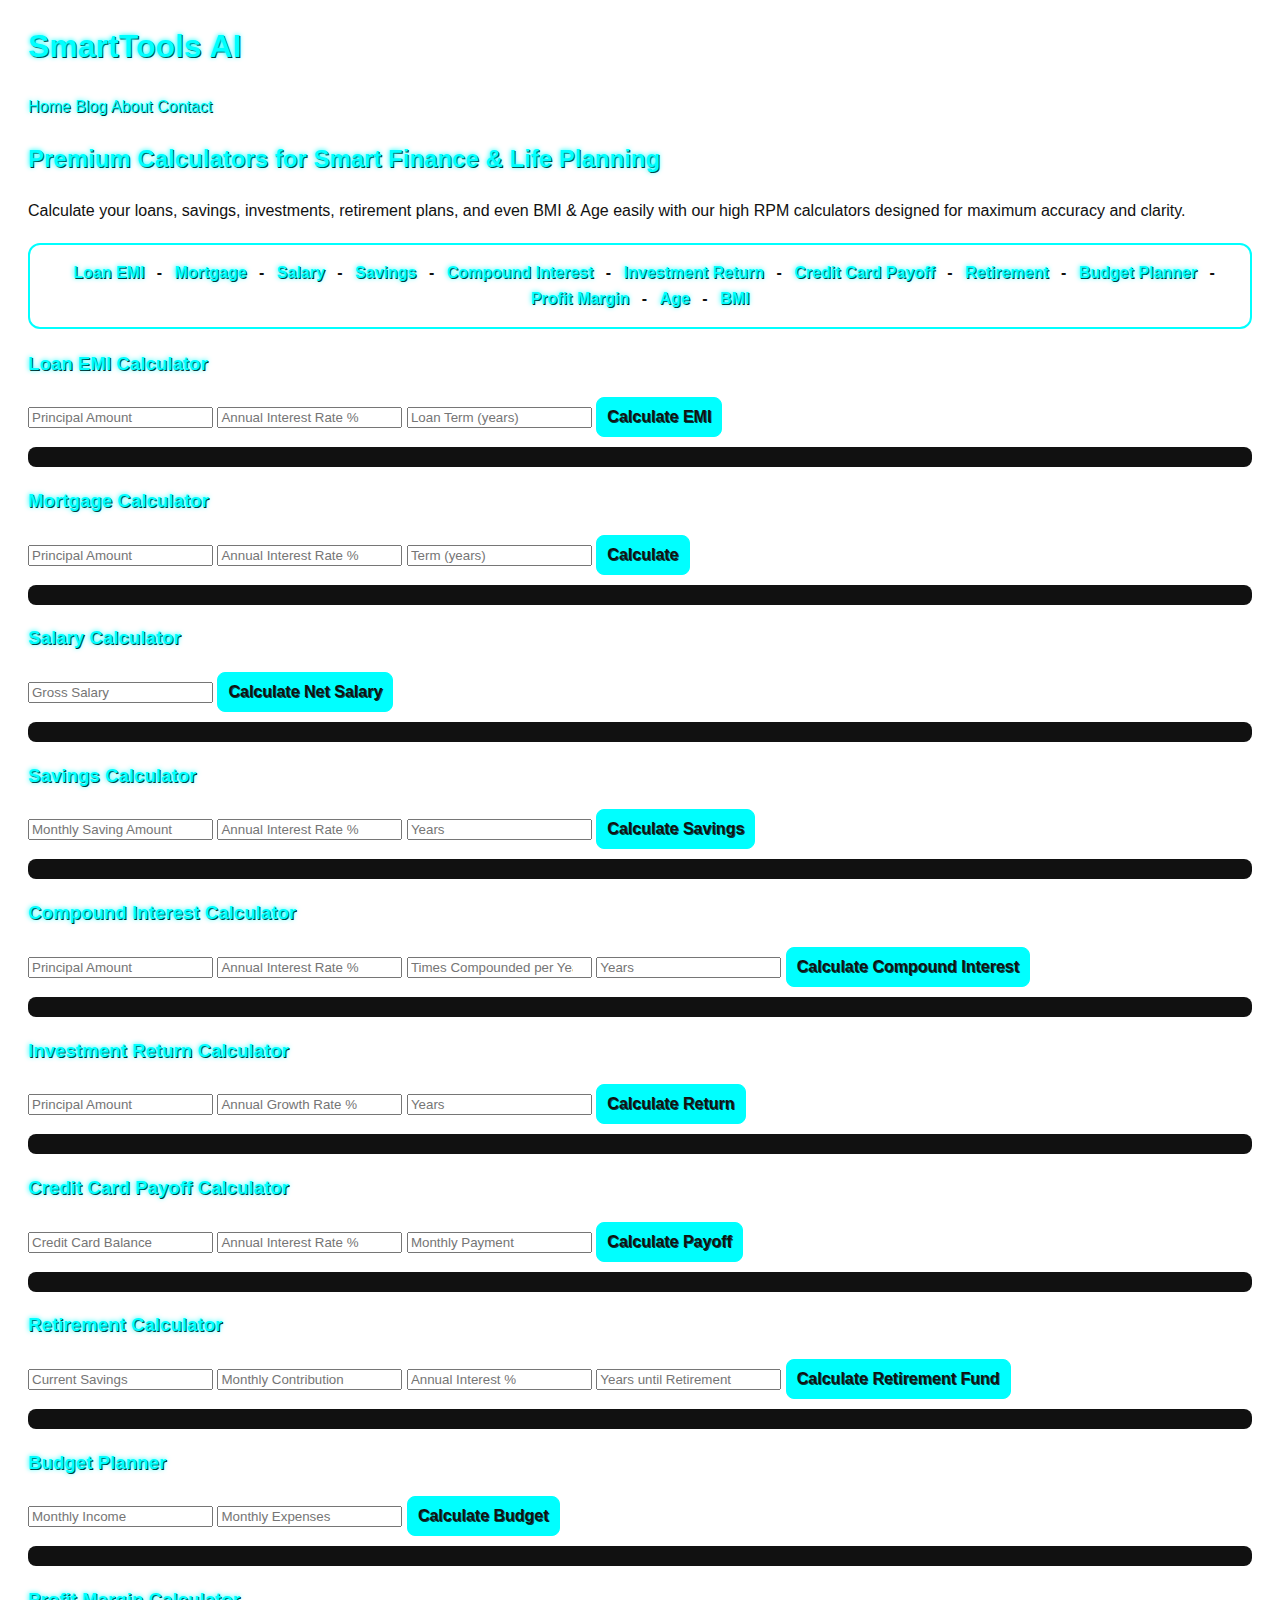
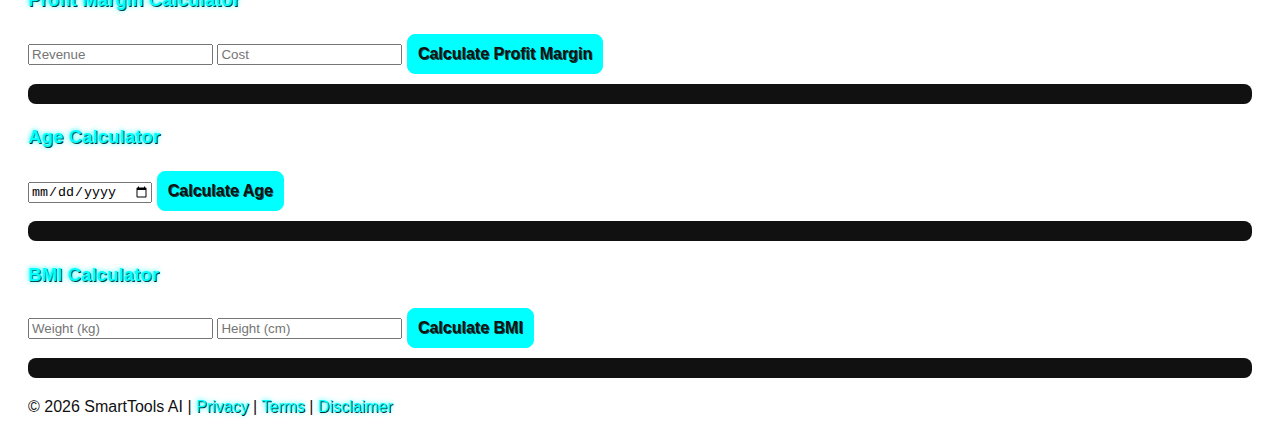
<file: index.html>
<!DOCTYPE html>
<html lang="en">
<head>
<meta charset="UTF-8">
<meta name="viewport" content="width=device-width, initial-scale=1.0">
<meta name="google-site-verification" content="RvWCHqNSU_SF58JnpTCYcNG1Y4Xn5e-3o6mU9WYtA6c" />
<title>SmartTools AI - High RPM Calculators</title>
<link rel="stylesheet" href="style.css">
<script async src="https://pagead2.googlesyndication.com/pagead/js/adsbygoogle.js?client=ca-pub-9272234322215498" crossorigin="anonymous"></script>
</head>
<body>

<header>
    <h1>SmartTools AI</h1>
    <nav>
        <a href="index.html">Home</a>
        <a href="blog.html">Blog</a>
        <a href="about.html">About</a>
        <a href="contact.html">Contact</a>
    </nav>
</header>

<main>
    <section>
        <h2>Premium Calculators for Smart Finance & Life Planning</h2>
        <p>Calculate your loans, savings, investments, retirement plans, and even BMI & Age easily with our high RPM calculators designed for maximum accuracy and clarity.</p>

        <!-- Quick Links Box -->
        <div class="calculator-jump-box">
            <a href="#loanEMI">Loan EMI</a> - 
            <a href="#mortgage">Mortgage</a> - 
            <a href="#salary">Salary</a> - 
            <a href="#savings">Savings</a> - 
            <a href="#compoundInterest">Compound Interest</a> - 
            <a href="#investmentReturn">Investment Return</a> - 
            <a href="#creditCard">Credit Card Payoff</a> - 
            <a href="#retirement">Retirement</a> - 
            <a href="#budgetPlanner">Budget Planner</a> - 
            <a href="#profitMargin">Profit Margin</a> - 
            <a href="#age">Age</a> - 
            <a href="#bmi">BMI</a>
        </div>

        <!-- Loan EMI Calculator -->
        <section class="calculator" id="loanEMI">
            <h3>Loan EMI Calculator</h3>
            <input type="number" id="loanPrincipal" placeholder="Principal Amount">
            <input type="number" id="loanRate" placeholder="Annual Interest Rate %">
            <input type="number" id="loanTerm" placeholder="Loan Term (years)">
            <button onclick="loanEMI()">Calculate EMI</button>
            <div id="loanResult" class="result-box"></div>
        </section>

        <!-- Mortgage Calculator -->
        <section class="calculator" id="mortgage">
            <h3>Mortgage Calculator</h3>
            <input type="number" id="mortgagePrincipal" placeholder="Principal Amount">
            <input type="number" id="mortgageRate" placeholder="Annual Interest Rate %">
            <input type="number" id="mortgageTerm" placeholder="Term (years)">
            <button onclick="mortgageCalc()">Calculate</button>
            <div id="mortgageResult" class="result-box"></div>
        </section>

        <!-- Salary Calculator -->
        <section class="calculator" id="salary">
            <h3>Salary Calculator</h3>
            <input type="number" id="grossSalary" placeholder="Gross Salary">
            <button onclick="salaryCalc()">Calculate Net Salary</button>
            <div id="salaryResult" class="result-box"></div>
        </section>

        <!-- Savings Calculator -->
        <section class="calculator" id="savings">
            <h3>Savings Calculator</h3>
            <input type="number" id="savingsAmount" placeholder="Monthly Saving Amount">
            <input type="number" id="savingsRate" placeholder="Annual Interest Rate %">
            <input type="number" id="savingsTerm" placeholder="Years">
            <button onclick="savingsCalc()">Calculate Savings</button>
            <div id="savingsResult" class="result-box"></div>
        </section>

        <!-- Compound Interest Calculator -->
        <section class="calculator" id="compoundInterest">
            <h3>Compound Interest Calculator</h3>
            <input type="number" id="ciPrincipal" placeholder="Principal Amount">
            <input type="number" id="ciRate" placeholder="Annual Interest Rate %">
            <input type="number" id="ciTimes" placeholder="Times Compounded per Year">
            <input type="number" id="ciYears" placeholder="Years">
            <button onclick="compoundInterestCalc()">Calculate Compound Interest</button>
            <div id="ciResult" class="result-box"></div>
        </section>

        <!-- Investment Return Calculator -->
        <section class="calculator" id="investmentReturn">
            <h3>Investment Return Calculator</h3>
            <input type="number" id="investmentPrincipal" placeholder="Principal Amount">
            <input type="number" id="investmentRate" placeholder="Annual Growth Rate %">
            <input type="number" id="investmentYears" placeholder="Years">
            <button onclick="investmentReturnCalc()">Calculate Return</button>
            <div id="investmentResult" class="result-box"></div>
        </section>

        <!-- Credit Card Payoff -->
        <section class="calculator" id="creditCard">
            <h3>Credit Card Payoff Calculator</h3>
            <input type="number" id="ccBalance" placeholder="Credit Card Balance">
            <input type="number" id="ccRate" placeholder="Annual Interest Rate %">
            <input type="number" id="ccPayment" placeholder="Monthly Payment">
            <button onclick="creditCardCalc()">Calculate Payoff</button>
            <div id="ccResult" class="result-box"></div>
        </section>

        <!-- Retirement Calculator -->
        <section class="calculator" id="retirement">
            <h3>Retirement Calculator</h3>
            <input type="number" id="retirementCurrent" placeholder="Current Savings">
            <input type="number" id="retirementMonthly" placeholder="Monthly Contribution">
            <input type="number" id="retirementRate" placeholder="Annual Interest %">
            <input type="number" id="retirementYears" placeholder="Years until Retirement">
            <button onclick="retirementCalc()">Calculate Retirement Fund</button>
            <div id="retirementResult" class="result-box"></div>
        </section>

        <!-- Budget Planner -->
        <section class="calculator" id="budgetPlanner">
            <h3>Budget Planner</h3>
            <input type="number" id="income" placeholder="Monthly Income">
            <input type="number" id="expenses" placeholder="Monthly Expenses">
            <button onclick="budgetCalc()">Calculate Budget</button>
            <div id="budgetResult" class="result-box"></div>
        </section>

        <!-- Profit Margin -->
        <section class="calculator" id="profitMargin">
            <h3>Profit Margin Calculator</h3>
            <input type="number" id="revenue" placeholder="Revenue">
            <input type="number" id="cost" placeholder="Cost">
            <button onclick="profitMarginCalc()">Calculate Profit Margin</button>
            <div id="profitMarginResult" class="result-box"></div>
        </section>

        <!-- Age Calculator -->
        <section class="calculator" id="age">
            <h3>Age Calculator</h3>
            <input type="date" id="dob" placeholder="Date of Birth">
            <button onclick="ageCalc()">Calculate Age</button>
            <div id="ageResult" class="result-box"></div>
        </section>

        <!-- BMI Calculator -->
        <section class="calculator" id="bmi">
            <h3>BMI Calculator</h3>
            <input type="number" id="bmiWeight" placeholder="Weight (kg)">
            <input type="number" id="bmiHeight" placeholder="Height (cm)">
            <button onclick="bmiCalc()">Calculate BMI</button>
            <div id="bmiResult" class="result-box"></div>
        </section>

    </section>
</main>

<footer>
    <p>&copy; 2026 SmartTools AI | 
       <a href="privacy.html">Privacy</a> | 
       <a href="terms.html">Terms</a> | 
       <a href="disclaimer.html">Disclaimer</a>
    </p>
</footer>

<script src="script.js"></script>
</body>
</html>
</file>
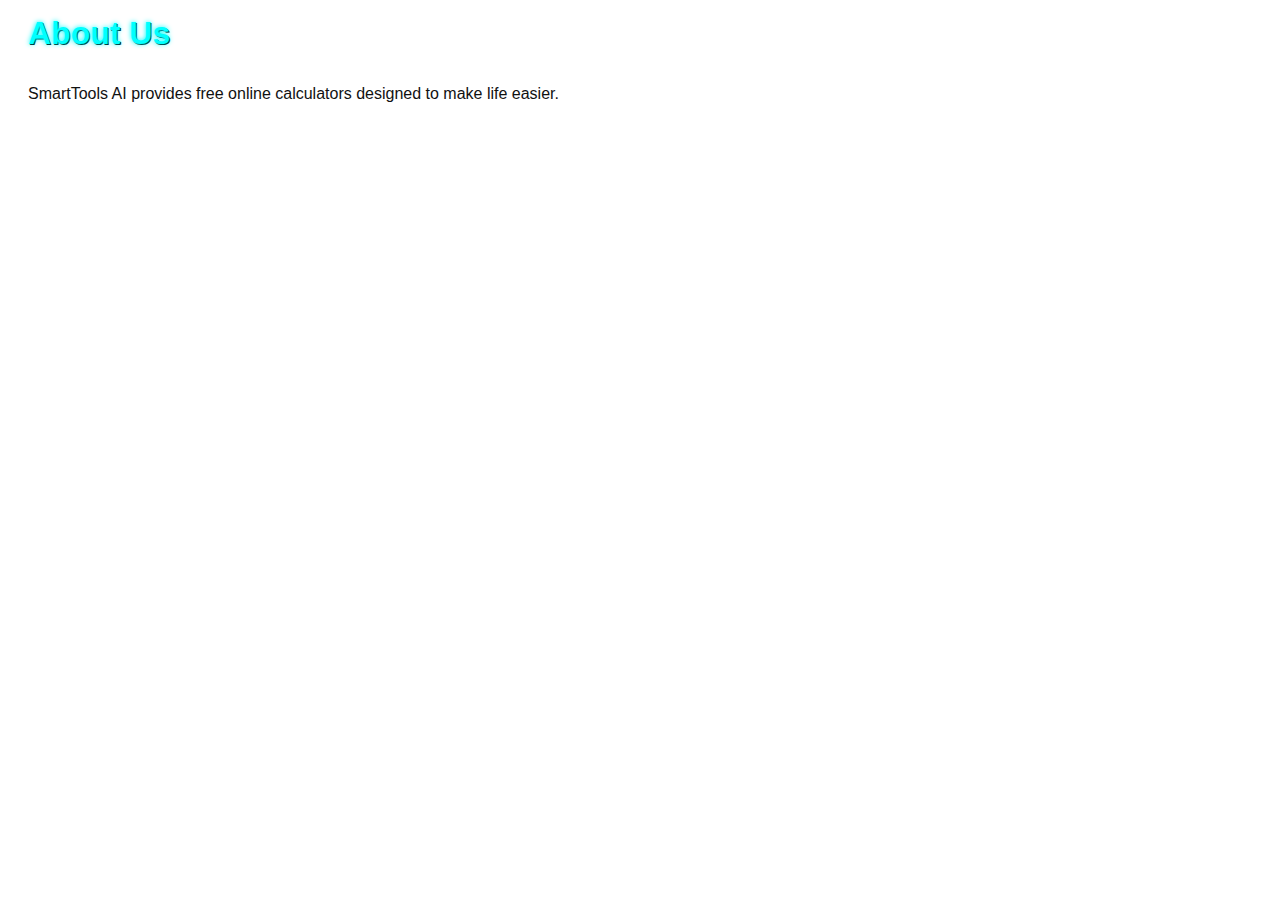
<file: about.html>
<html><head><link rel="stylesheet" href="style.css"></head>
<body><div class="container">
<h1>About Us</h1>
<p>SmartTools AI provides free online calculators designed to make life easier.</p>
</div></body></html>
</file>
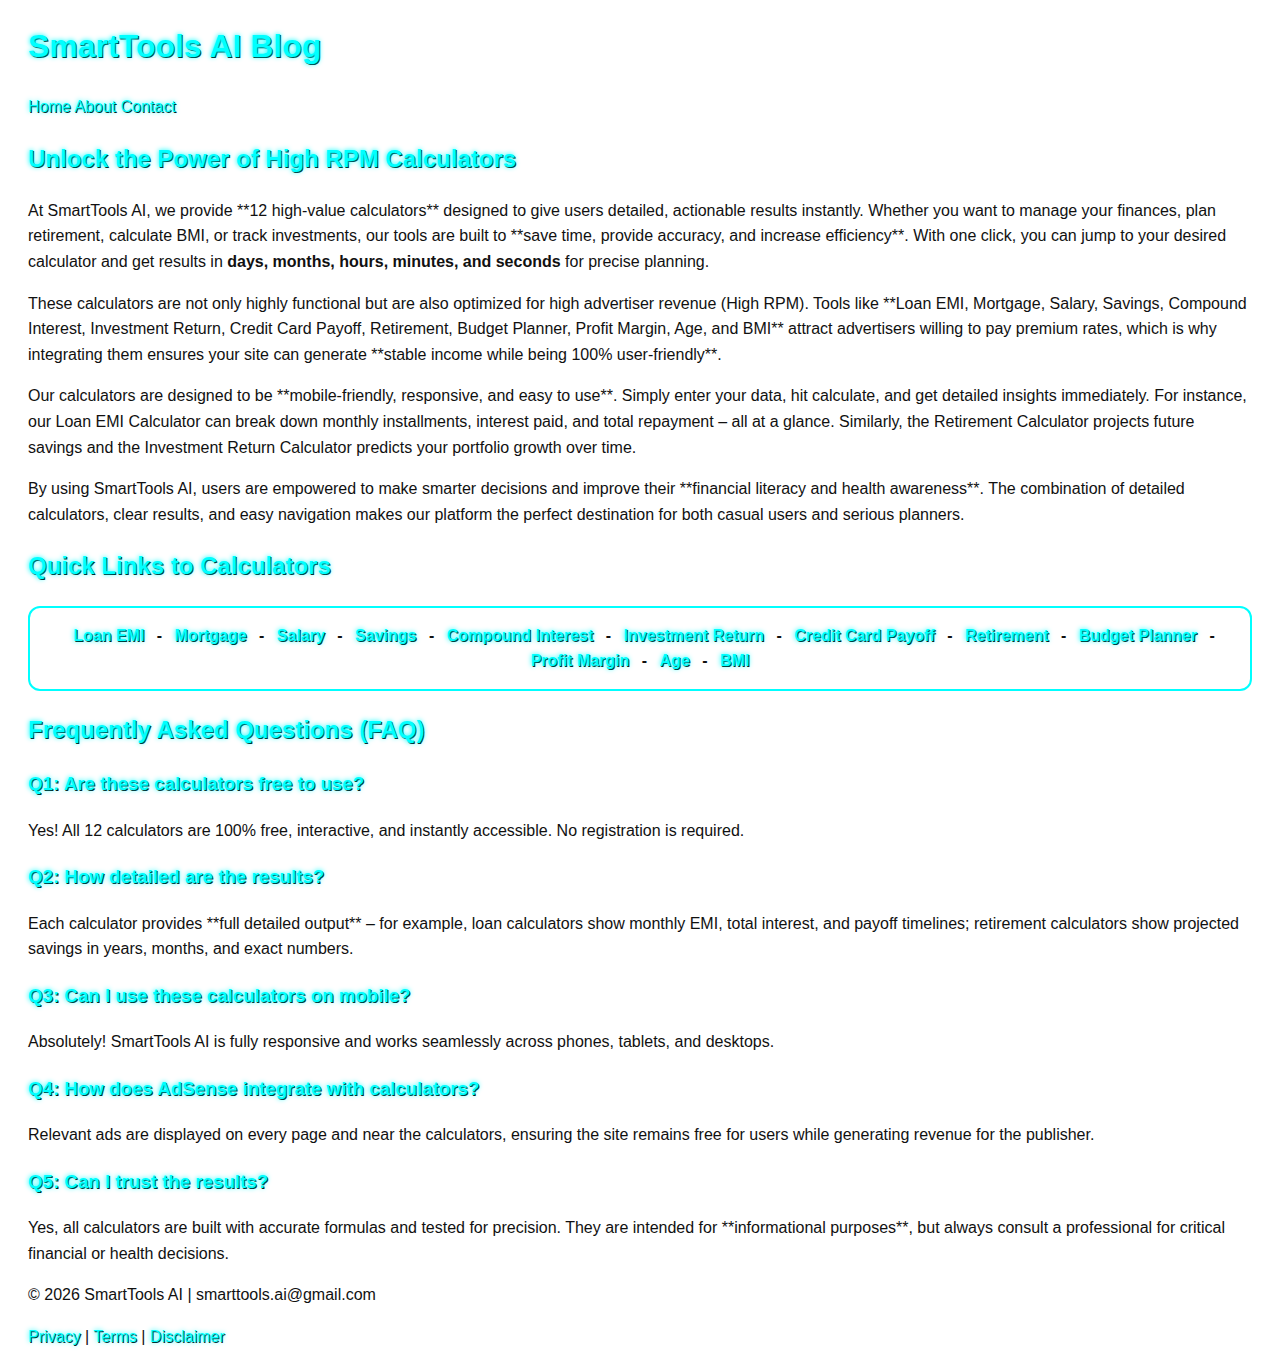
<file: blog.html>
<!DOCTYPE html>
<html lang="en">
<head>
<meta charset="UTF-8">
<meta name="viewport" content="width=device-width, initial-scale=1.0">
<title>SmartTools AI Blog – High RPM Calculators & Tips</title>
<meta name="description" content="Discover SmartTools AI's top calculators: Loan EMI, Mortgage, Salary, Savings, Compound Interest, Retirement, BMI, and more. Learn how to make smarter financial and health decisions.">
<meta name="google-site-verification" content="RvWCHqNSU_SF58JnpTCYcNG1Y4Xn5e-3o6mU9WYtA6c" />

<script async src="https://pagead2.googlesyndication.com/pagead/js/adsbygoogle.js?client=ca-pub-9272234322215498"
     crossorigin="anonymous"></script>

<link rel="stylesheet" href="style.css">
</head>
<body>

<header>
<h1>SmartTools AI Blog</h1>
<nav>
<a href="index.html">Home</a>
<a href="about.html">About</a>
<a href="contact.html">Contact</a>
</nav>
</header>

<main>
<section class="blog-content">
<h2>Unlock the Power of High RPM Calculators</h2>

<p>At SmartTools AI, we provide **12 high-value calculators** designed to give users detailed, actionable results instantly. Whether you want to manage your finances, plan retirement, calculate BMI, or track investments, our tools are built to **save time, provide accuracy, and increase efficiency**. With one click, you can jump to your desired calculator and get results in <strong>days, months, hours, minutes, and seconds</strong> for precise planning.</p>

<p>These calculators are not only highly functional but are also optimized for high advertiser revenue (High RPM). Tools like **Loan EMI, Mortgage, Salary, Savings, Compound Interest, Investment Return, Credit Card Payoff, Retirement, Budget Planner, Profit Margin, Age, and BMI** attract advertisers willing to pay premium rates, which is why integrating them ensures your site can generate **stable income while being 100% user-friendly**.</p>

<p>Our calculators are designed to be **mobile-friendly, responsive, and easy to use**. Simply enter your data, hit calculate, and get detailed insights immediately. For instance, our Loan EMI Calculator can break down monthly installments, interest paid, and total repayment – all at a glance. Similarly, the Retirement Calculator projects future savings and the Investment Return Calculator predicts your portfolio growth over time.</p>

<p>By using SmartTools AI, users are empowered to make smarter decisions and improve their **financial literacy and health awareness**. The combination of detailed calculators, clear results, and easy navigation makes our platform the perfect destination for both casual users and serious planners.</p>

<!-- AdSense Banner -->
<ins class="adsbygoogle"
     style="display:block; text-align:center;"
     data-ad-client="ca-pub-9272234322215498"
     data-ad-slot="6789012345"
     data-ad-format="auto"
     data-full-width-responsive="true"></ins>
<script>
     (adsbygoogle = window.adsbygoogle || []).push({});
</script>

<h2>Quick Links to Calculators</h2>
<p class="calculator-jump-box">
<a href="index.html#loan-emi">Loan EMI</a> - 
<a href="index.html#mortgage">Mortgage</a> - 
<a href="index.html#salary">Salary</a> - 
<a href="index.html#savings">Savings</a> - 
<a href="index.html#compound-interest">Compound Interest</a> - 
<a href="index.html#investment">Investment Return</a> - 
<a href="index.html#credit-card">Credit Card Payoff</a> - 
<a href="index.html#retirement">Retirement</a> - 
<a href="index.html#budget">Budget Planner</a> - 
<a href="index.html#profit-margin">Profit Margin</a> - 
<a href="index.html#age">Age</a> - 
<a href="index.html#bmi">BMI</a>
</p>

<!-- FAQ Section -->
<section class="faq">
<h2>Frequently Asked Questions (FAQ)</h2>

<h3>Q1: Are these calculators free to use?</h3>
<p>Yes! All 12 calculators are 100% free, interactive, and instantly accessible. No registration is required.</p>

<h3>Q2: How detailed are the results?</h3>
<p>Each calculator provides **full detailed output** – for example, loan calculators show monthly EMI, total interest, and payoff timelines; retirement calculators show projected savings in years, months, and exact numbers.</p>

<h3>Q3: Can I use these calculators on mobile?</h3>
<p>Absolutely! SmartTools AI is fully responsive and works seamlessly across phones, tablets, and desktops.</p>

<h3>Q4: How does AdSense integrate with calculators?</h3>
<p>Relevant ads are displayed on every page and near the calculators, ensuring the site remains free for users while generating revenue for the publisher.</p>

<h3>Q5: Can I trust the results?</h3>
<p>Yes, all calculators are built with accurate formulas and tested for precision. They are intended for **informational purposes**, but always consult a professional for critical financial or health decisions.</p>

<!-- AdSense Banner -->
<ins class="adsbygoogle"
     style="display:block; text-align:center;"
     data-ad-client="ca-pub-9272234322215498"
     data-ad-slot="7890123456"
     data-ad-format="auto"
     data-full-width-responsive="true"></ins>
<script>
     (adsbygoogle = window.adsbygoogle || []).push({});
</script>

</section>
</section>
</main>

<footer>
<p>© 2026 SmartTools AI | smarttools.ai@gmail.com</p>
<a href="privacy.html">Privacy</a> |
<a href="terms.html">Terms</a> |
<a href="disclaimer.html">Disclaimer</a>
</footer>

</body>
</html>
</file>
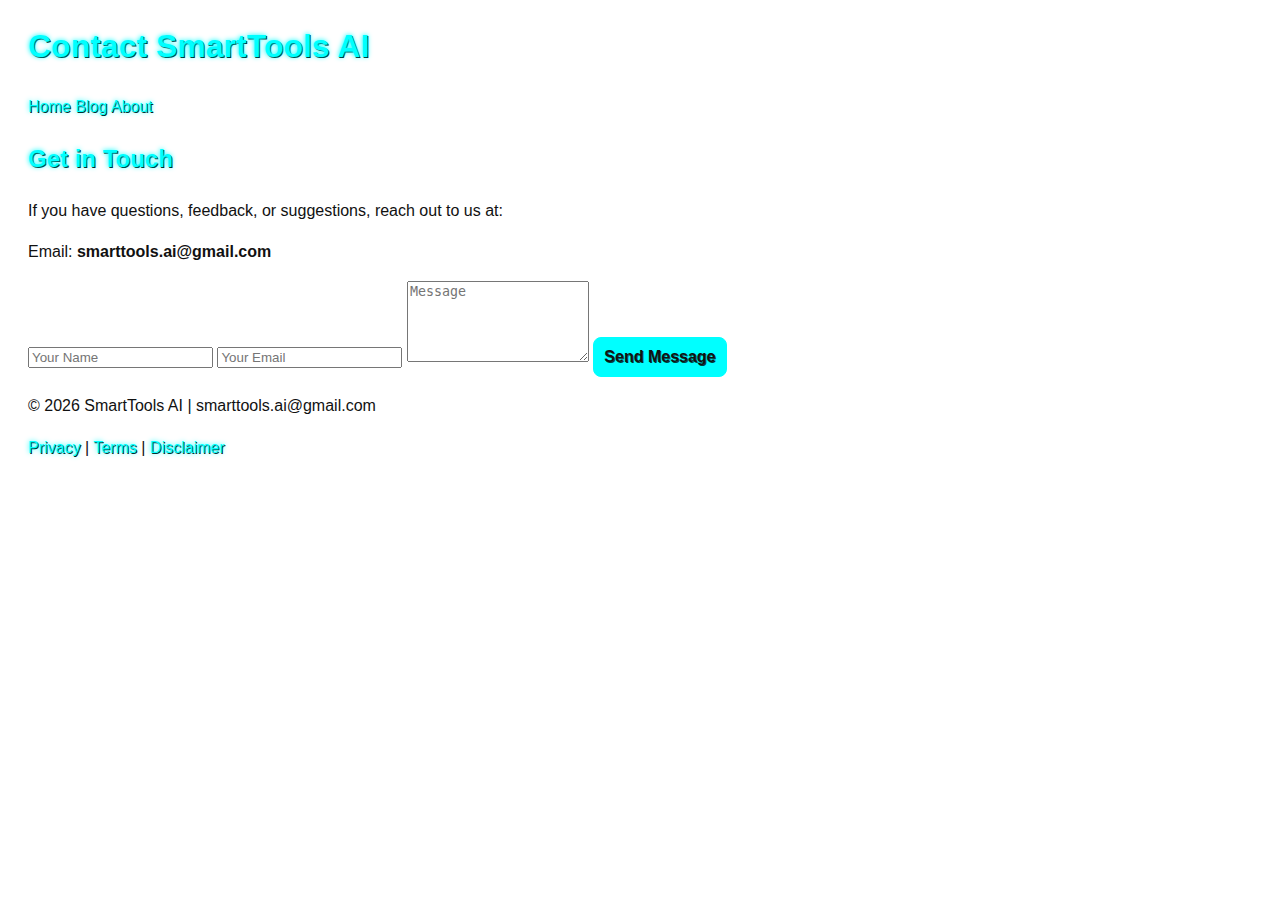
<file: contact.html>
<!DOCTYPE html>
<html lang="en">
<head>
<meta charset="UTF-8">
<meta name="viewport" content="width=device-width, initial-scale=1.0">
<title>Contact SmartTools AI</title>
<meta name="description" content="Contact SmartTools AI for support, questions, or feedback about our calculators.">
<meta name="google-site-verification" content="RvWCHqNSU_SF58JnpTCYcNG1Y4Xn5e-3o6mU9WYtA6c" />

<script async src="https://pagead2.googlesyndication.com/pagead/js/adsbygoogle.js?client=ca-pub-9272234322215498"
     crossorigin="anonymous"></script>

<link rel="stylesheet" href="style.css">
</head>
<body>

<header>
<h1>Contact SmartTools AI</h1>
<nav>
<a href="index.html">Home</a>
<a href="blog.html">Blog</a>
<a href="about.html">About</a>
</nav>
</header>

<main>
<section>
<h2>Get in Touch</h2>
<p>If you have questions, feedback, or suggestions, reach out to us at:</p>
<p>Email: <strong>smarttools.ai@gmail.com</strong></p>

<!-- AdSense -->
<ins class="adsbygoogle"
     style="display:block; text-align:center;"
     data-ad-client="ca-pub-9272234322215498"
     data-ad-slot="2345678901"
     data-ad-format="auto"
     data-full-width-responsive="true"></ins>
<script>
     (adsbygoogle = window.adsbygoogle || []).push({});
</script>

<form>
<input type="text" placeholder="Your Name" required>
<input type="email" placeholder="Your Email" required>
<textarea placeholder="Message" rows="5" required></textarea>
<button type="submit">Send Message</button>
</form>
</section>
</main>

<footer>
<p>© 2026 SmartTools AI | smarttools.ai@gmail.com</p>
<a href="privacy.html">Privacy</a> |
<a href="terms.html">Terms</a> |
<a href="disclaimer.html">Disclaimer</a>
</footer>

</body>
</html>
</file>
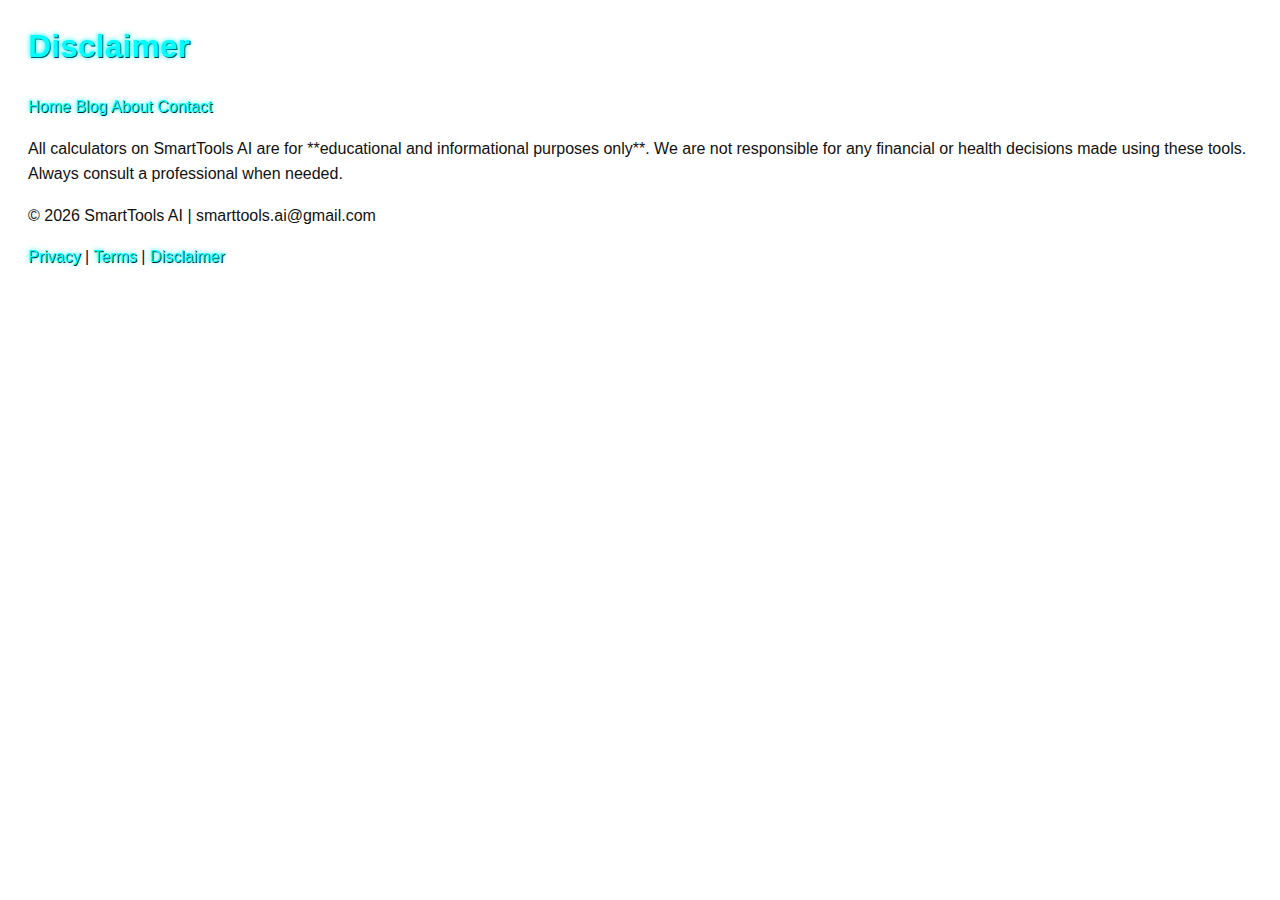
<file: disclaimer.html>
<!DOCTYPE html>
<html lang="en">
<head>
<meta charset="UTF-8">
<meta name="viewport" content="width=device-width, initial-scale=1.0">
<title>Disclaimer - SmartTools AI</title>
<meta name="description" content="Disclaimer for SmartTools AI calculators. Informational purposes only.">
<meta name="google-site-verification" content="RvWCHqNSU_SF58JnpTCYcNG1Y4Xn5e-3o6mU9WYtA6c" />

<script async src="https://pagead2.googlesyndication.com/pagead/js/adsbygoogle.js?client=ca-pub-9272234322215498"
     crossorigin="anonymous"></script>

<link rel="stylesheet" href="style.css">
</head>
<body>

<header>
<h1>Disclaimer</h1>
<nav>
<a href="index.html">Home</a>
<a href="blog.html">Blog</a>
<a href="about.html">About</a>
<a href="contact.html">Contact</a>
</nav>
</header>

<main>
<section>
<p>All calculators on SmartTools AI are for **educational and informational purposes only**. We are not responsible for any financial or health decisions made using these tools. Always consult a professional when needed.</p>

<!-- AdSense -->
<ins class="adsbygoogle"
     style="display:block; text-align:center;"
     data-ad-client="ca-pub-9272234322215498"
     data-ad-slot="5678901234"
     data-ad-format="auto"
     data-full-width-responsive="true"></ins>
<script>
     (adsbygoogle = window.adsbygoogle || []).push({});
</script>
</section>
</main>

<footer>
<p>© 2026 SmartTools AI | smarttools.ai@gmail.com</p>
<a href="privacy.html">Privacy</a> |
<a href="terms.html">Terms</a> |
<a href="disclaimer.html">Disclaimer</a>
</footer>

</body>
</html>
</file>
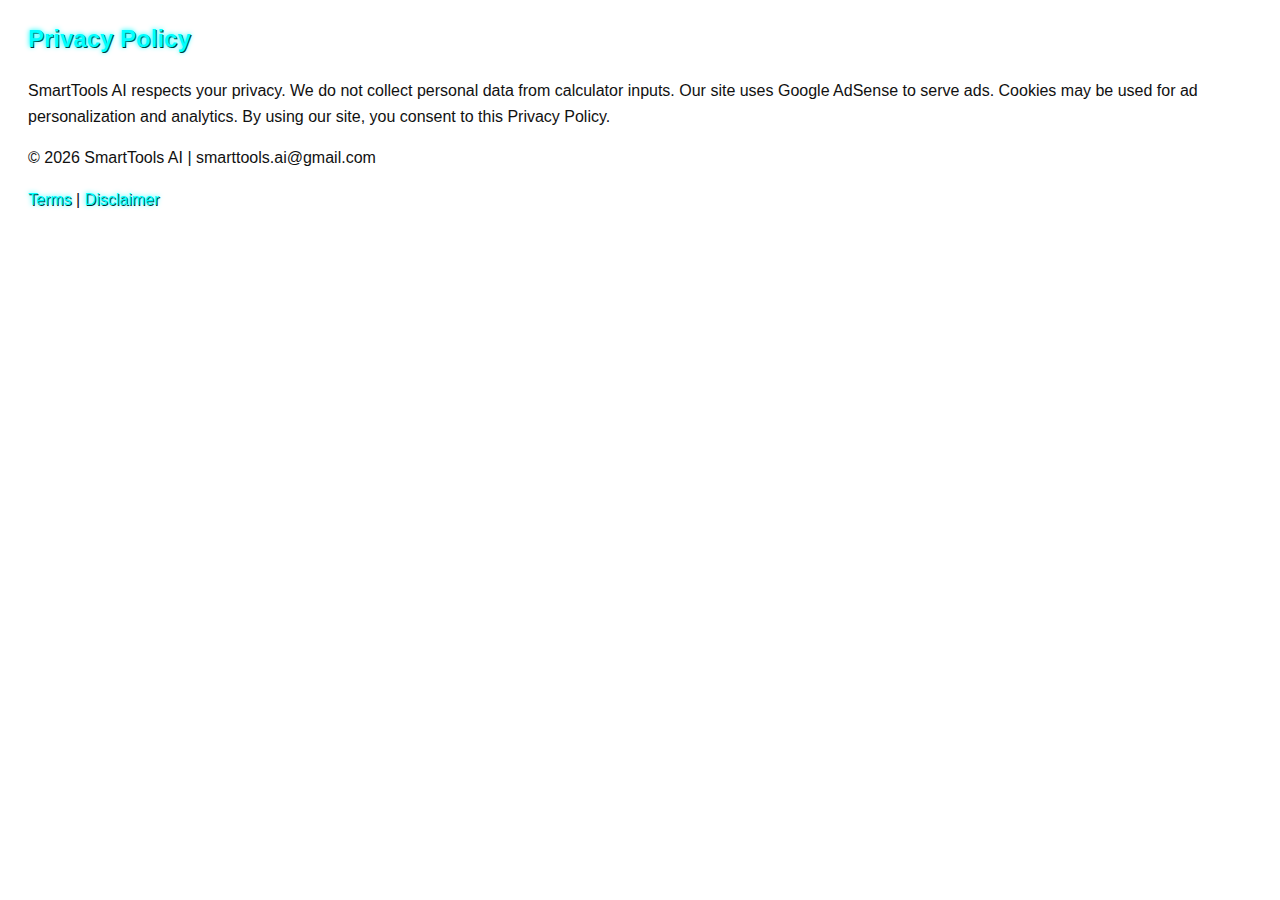
<file: privacy.html>
<!DOCTYPE html>
<html lang="en">
<head>
<meta charset="UTF-8">
<meta name="viewport" content="width=device-width, initial-scale=1.0">
<title>Privacy Policy - SmartTools AI</title>
<meta name="description" content="Privacy policy for SmartTools AI - how user data is handled and AdSense information.">
<link rel="stylesheet" href="style.css">
</head>
<body>

<main class="hero">
<h2>Privacy Policy</h2>
<p>SmartTools AI respects your privacy. We do not collect personal data from calculator inputs. Our site uses Google AdSense to serve ads. Cookies may be used for ad personalization and analytics. By using our site, you consent to this Privacy Policy.</p>

</main>

<footer>
<p>© 2026 SmartTools AI | smarttools.ai@gmail.com</p>
<a href="terms.html">Terms</a> |
<a href="disclaimer.html">Disclaimer</a>
</footer>

</body>
</html>
</file>
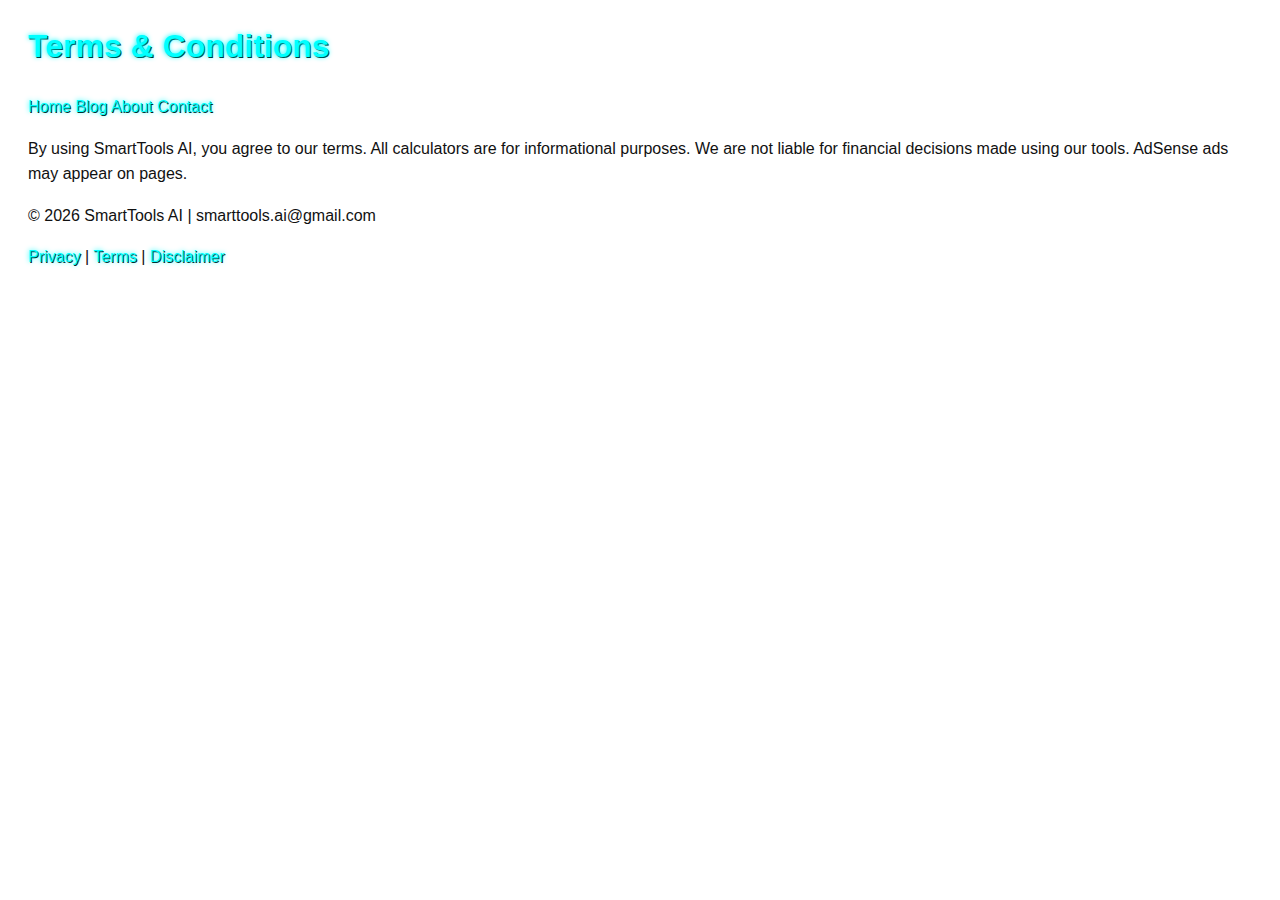
<file: terms.html>
<!DOCTYPE html>
<html lang="en">
<head>
<meta charset="UTF-8">
<meta name="viewport" content="width=device-width, initial-scale=1.0">
<title>Terms & Conditions - SmartTools AI</title>
<meta name="description" content="Terms and Conditions for using SmartTools AI calculators and services.">
<meta name="google-site-verification" content="RvWCHqNSU_SF58JnpTCYcNG1Y4Xn5e-3o6mU9WYtA6c" />

<script async src="https://pagead2.googlesyndication.com/pagead/js/adsbygoogle.js?client=ca-pub-9272234322215498"
     crossorigin="anonymous"></script>

<link rel="stylesheet" href="style.css">
</head>
<body>

<header>
<h1>Terms & Conditions</h1>
<nav>
<a href="index.html">Home</a>
<a href="blog.html">Blog</a>
<a href="about.html">About</a>
<a href="contact.html">Contact</a>
</nav>
</header>

<main>
<section>
<p>By using SmartTools AI, you agree to our terms. All calculators are for informational purposes. We are not liable for financial decisions made using our tools. AdSense ads may appear on pages.</p>

<!-- AdSense -->
<ins class="adsbygoogle"
     style="display:block; text-align:center;"
     data-ad-client="ca-pub-9272234322215498"
     data-ad-slot="4567890123"
     data-ad-format="auto"
     data-full-width-responsive="true"></ins>
<script>
     (adsbygoogle = window.adsbygoogle || []).push({});
</script>
</section>
</main>

<footer>
<p>© 2026 SmartTools AI | smarttools.ai@gmail.com</p>
<a href="privacy.html">Privacy</a> |
<a href="terms.html">Terms</a> |
<a href="disclaimer.html">Disclaimer</a>
</footer>

</body>
</html>
</file>
<file: style.css>
/* === Base body & fonts === */
body {
    background: #fff; /* Keep white */
    color: #111;
    font-family: Arial, sans-serif;
    line-height: 1.6;
    padding: 0 20px;
}

/* === Headings with neon glow + subtle black outline === */
h1, h2, h3 {
    color: #0ff; /* Neon cyan */
    text-shadow: 
        0 0 5px #0ff,   /* Neon glow */
        1px 1px 0 #000; /* Subtle black outline */
}

/* === Links and navigation === */
a, nav a, .calculator-jump-box a {
    color: #0ff; /* Neon cyan */
    text-decoration: none;
    text-shadow:
        0 0 5px #0ff,  /* Neon glow */
        1px 1px 0 #000; /* Black outline */
    transition: 0.3s;
}
a:hover, nav a:hover, .calculator-jump-box a:hover {
    color: #ff0; /* Neon yellow */
    text-shadow: 0 0 8px #ff0, 1px 1px 0 #000;
}

/* === Buttons with neon glow + subtle outline === */
button {
    background: #0ff;
    color: #111;
    font-weight: bold;
    cursor: pointer;
    padding: 10px;
    border-radius: 8px;
    border: 1px solid #0ff;
    font-size: 16px;
    text-shadow: 0 0 5px #0ff, 1px 1px 0 #000;
    transition: 0.3s;
}
button:hover {
    background: #ff0;
    color: #111;
    box-shadow: 0 0 10px #ff0;
}

/* === Calculator results box === */
.result-box {
    background: #111; /* Keep dark for contrast */
    color: #0ff; /* Neon text */
    padding: 10px;
    border-radius: 8px;
    margin-top: 10px;
    text-align: center;
    text-shadow: 0 0 5px #0ff, 1px 1px 0 #000; /* Neon glow + outline */
}

/* === Quick links box === */
.calculator-jump-box {
    background: #fff; /* White background */
    border: 2px solid #0ff; /* Neon border */
    border-radius: 12px;
    padding: 15px;
    margin: 20px 0;
    text-align: center;
    font-weight: bold;
}
.calculator-jump-box a {
    margin: 0 8px;
}

/* === Footer links === */
footer a {
    color: #0ff;
    text-decoration: none;
    text-shadow: 0 0 5px #0ff, 1px 1px 0 #000;
}
footer a:hover {
    color: #ff0;
    text-shadow: 0 0 8px #ff0, 1px 1px 0 #000;
}
</file>
